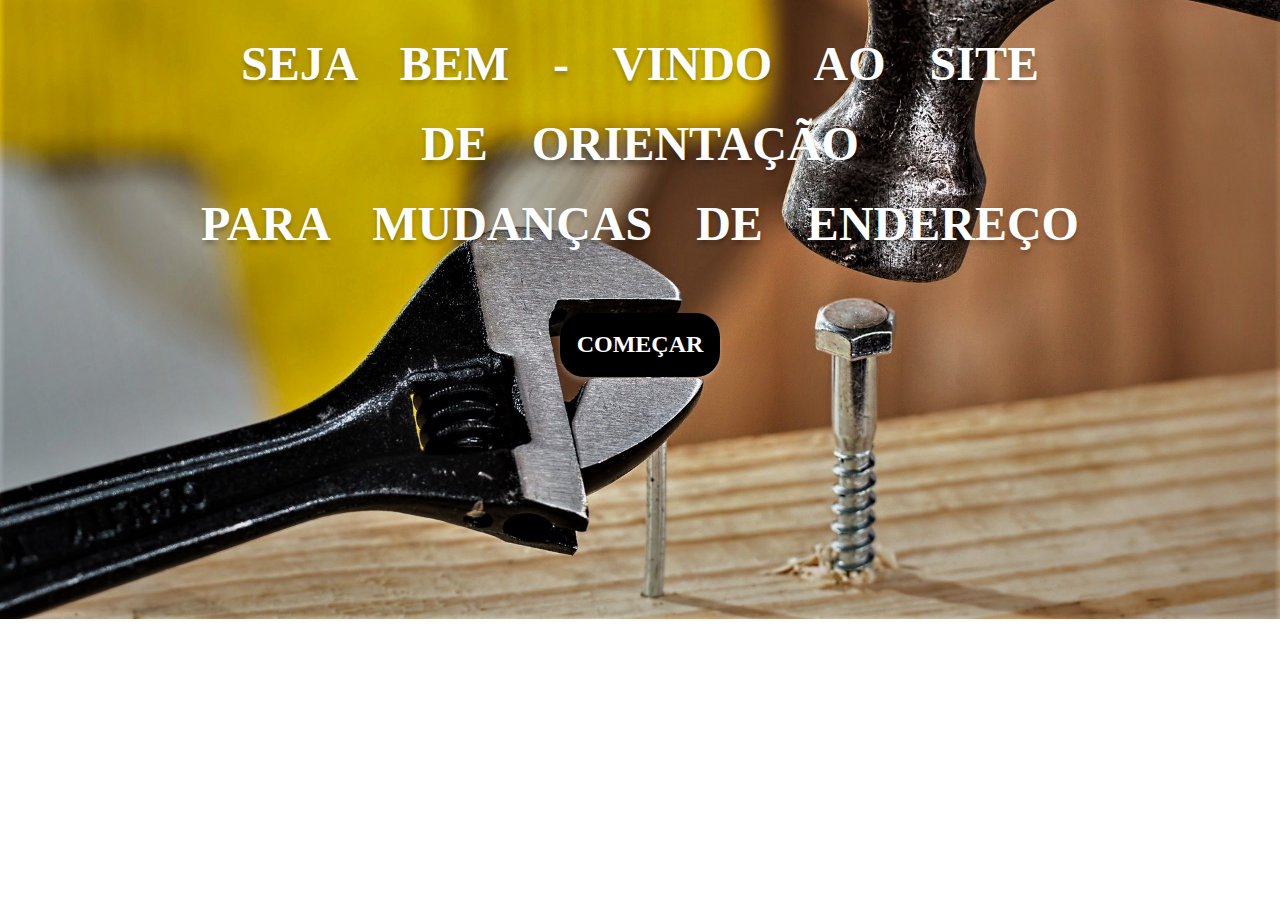
<file: index.html>
<!DOCTYPE html>
<html lang="pt">
<head>
    <meta charset="UTF-8">
    <meta http-equiv="X-UA-Compatible" content="IE=edge">
    <meta name="viewport" content="width=device-width, initial-scale=1.0">
    <title>Projeto Bootcamp</title>
    <link rel="stylesheet" type="text/css" href="./styles/index.css">
</head>
<body>
    <div>
        <h1>SEJA BEM - VINDO AO SITE</h1>
        <h1>DE ORIENTAÇÃO </h1>
        <h1>PARA MUDANÇAS DE ENDEREÇO </h1>
    </div>
    <a href="selecao.html" >

        <h3>COMEÇAR</h3>
    </a>
</body>
</html>
<script>
    function mudarPagina(){
        console.log("Oi")
    }
</script>
</file>
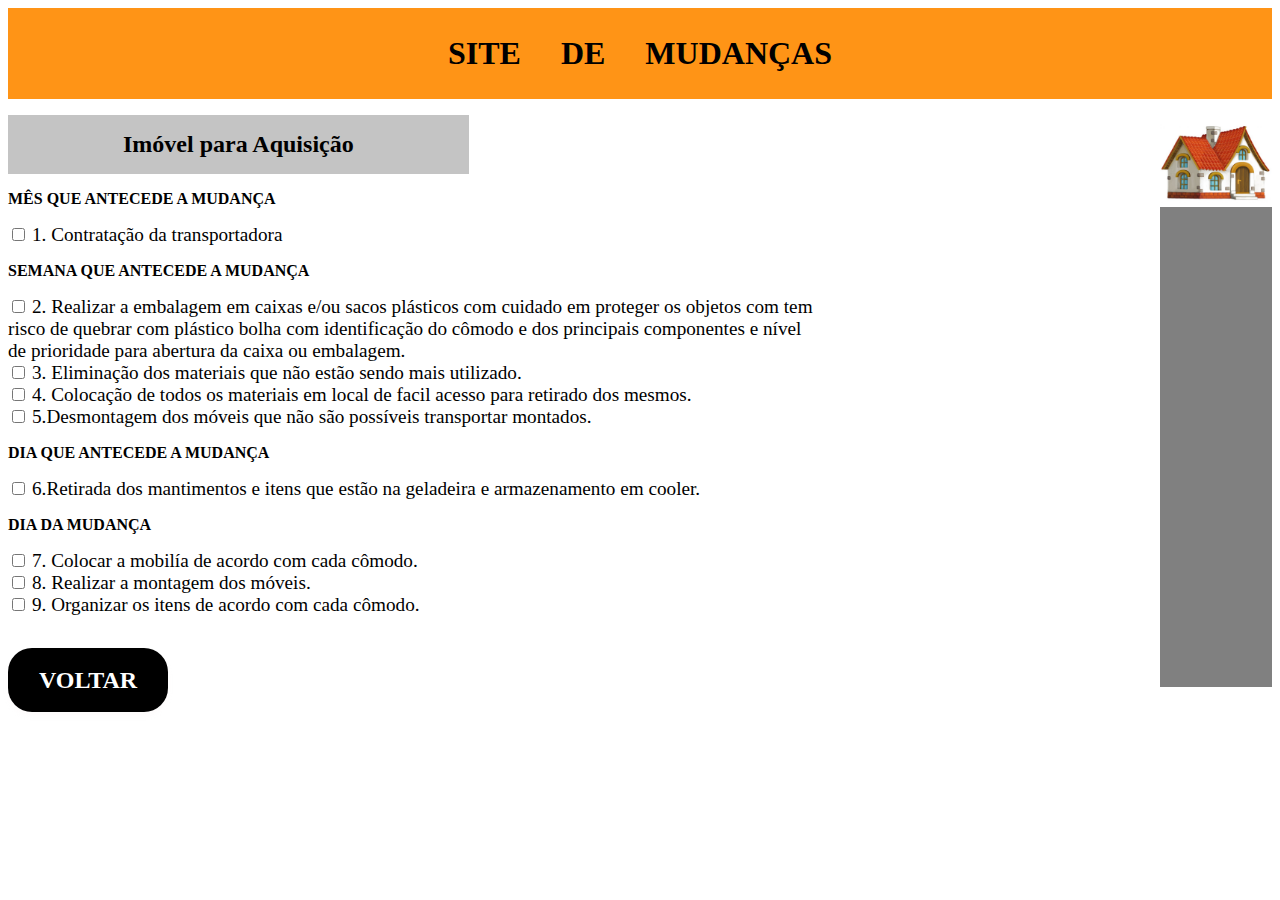
<file: compra.html>
<!DOCTYPE html>
<html lang="pt">

<head>
  <meta charset="UTF-8">
  <meta http-equiv="X-UA-Compatible" content="IE=edge">
  <meta name="viewport" content="width=device-width, initial-scale=1.0">
  <title>Projeto Bootcamp</title>
  <link rel="stylesheet" type="text/css" href="./styles/compra.css">
</head>

<body>
  <header>
    <h1 id="titulo">SITE DE MUDANÇAS</h1>
  </header>
  <div id="corpo">
    <div id="textos">
      <div id="textoPrincipal">
        <h1 id="textopp">
          Imóvel para Aquisição
        </h1>
      </div>
      <div id="checklist">
        <h3>
          MÊS QUE ANTECEDE A MUDANÇA
        </h3>
        <div>
          <input type="checkbox" onclick="ajustarProgresso()" name="scales">
          <label for="scales"> 1. Contratação da transportadora </label>
        </div>
        <h3>
          SEMANA QUE ANTECEDE A MUDANÇA
        </h3>
        <div>
          <input type="checkbox" name="scales" onclick="ajustarProgresso()">
          <label for="scales"> 2. Realizar a embalagem em caixas e/ou sacos plásticos com cuidado em proteger os objetos
            com tem risco de quebrar com plástico bolha com identificação do cômodo e dos principais componentes e nível
            de prioridade para abertura da caixa ou embalagem. </label>
        </div>
        <div>
          <input type="checkbox" name="scales" onclick="ajustarProgresso()">
          <label for="scales"> 3. Eliminação dos materiais que não estão sendo mais utilizado. </label>
        </div>
        <div>
          <input type="checkbox" name="scales" onclick="ajustarProgresso()">
          <label for="scales"> 4. Colocação de todos os materiais em local de facil acesso para retirado dos mesmos.
          </label>
        </div>
        <div>
          <input type="checkbox" name="scales" onclick="ajustarProgresso()">
          <label for="scales"> 5.Desmontagem dos móveis que não são possíveis transportar montados. </label>
        </div>
        <h3>
          DIA QUE ANTECEDE A MUDANÇA
        </h3>
        <div>
          <input type="checkbox" name="scales" onclick="ajustarProgresso()">
          <label for="scales"> 6.Retirada dos mantimentos e itens que estão na geladeira e armazenamento em
            cooler.</label>
        </div>
        <h3>
          DIA DA MUDANÇA
        </h3>
        <div>
          <input type="checkbox" name="scales" onclick="ajustarProgresso()">
          <label for="scales"> 7. Colocar a mobilía de acordo com cada cômodo. </label>
        </div>
        <div>
          <input type="checkbox" name="scales" onclick="ajustarProgresso()">
          <label for="scales"> 8. Realizar a montagem dos móveis.</label>
        </div>
        <div>
          <input type="checkbox" name="scales" onclick="ajustarProgresso()">
          <label for="scales"> 9. Organizar os itens de acordo com cada cômodo.</label>
        </div>
      </div>
      <a href="selecao.html">

        <h3 id="botao">VOLTAR</h3>
      </a>
    </div>
    <div id="progresso">
      <div id="casinha">
        <img src="2.jpg" />
      </div>
      <div id="barraProgresso">
        <div id="aumentar">
        </div>
      </div>
    </div>
  </div>
</body>

</html>
<script>
  function ajustarProgresso() {
    const inputs = document.querySelectorAll('input')
    const arrayInputs = Array.from(inputs)
    let contverdadeiro = 0;
    arrayInputs.map((input) => {
      if (input.checked) {
        contverdadeiro++
      }
    })
    const progresso = document.getElementById("aumentar")
    const porcentagem = 100 - (11.11 * contverdadeiro);
    progresso.style = `min-height:${porcentagem}%;`
  }
</script>
</file>
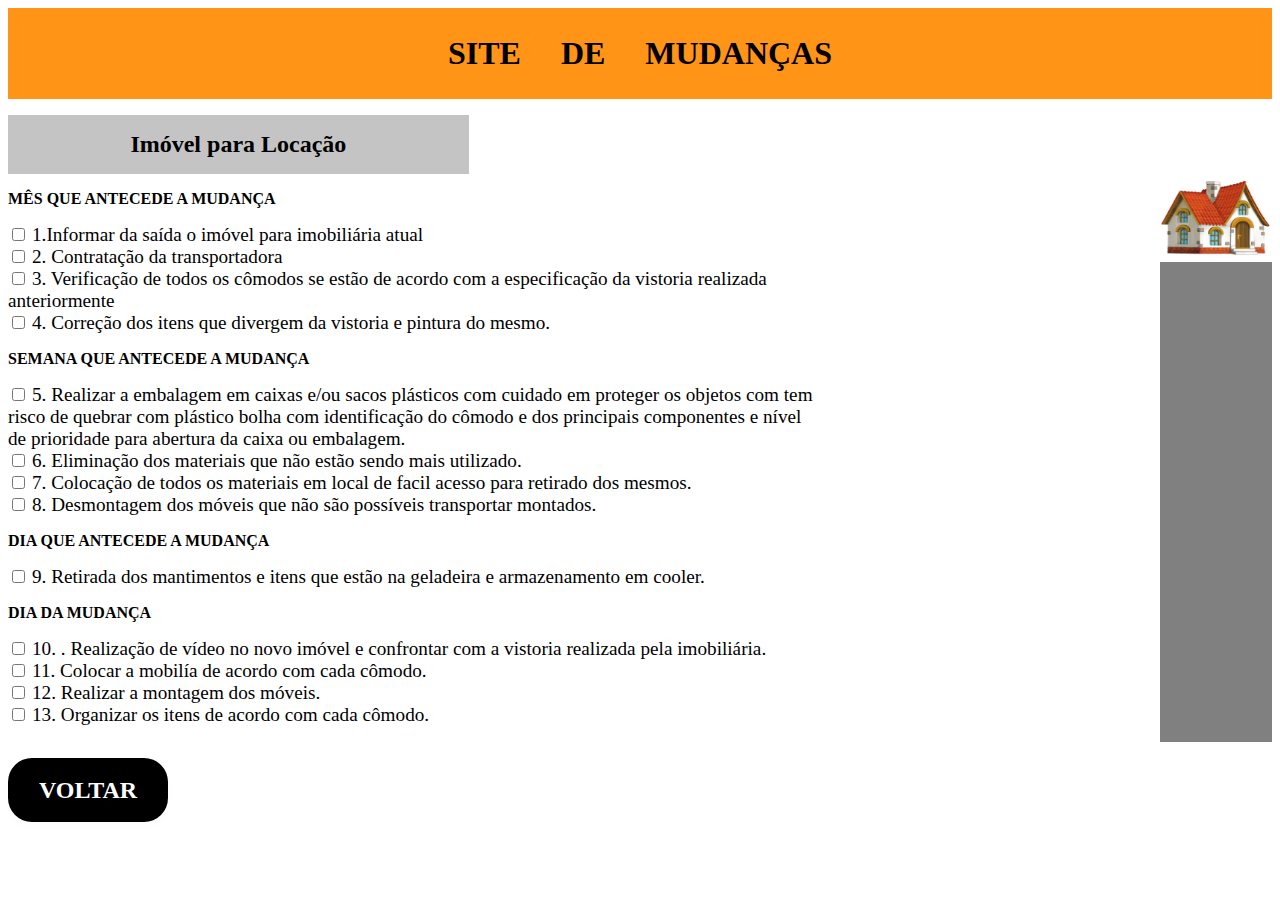
<file: locacao.html>
<!DOCTYPE html>
<html lang="pt">

<head>
  <meta charset="UTF-8">
  <meta http-equiv="X-UA-Compatible" content="IE=edge">
  <meta name="viewport" content="width=device-width, initial-scale=1.0">
  <title>Projeto Bootcamp</title>
  <link rel="stylesheet" type="text/css" href="./styles/compra.css">
</head>

<body>
  <header>
    <h1 id="titulo">SITE DE MUDANÇAS</h1>
  </header>
  <div id="corpo">
    <div id="textos">
      <div id="textoPrincipal">
        <h1 id="textopp">
          Imóvel para Locação
        </h1>
      </div>
      <div id="checklist">
        <h3>
          MÊS QUE ANTECEDE A MUDANÇA
        </h3>
        <div>
          <input type="checkbox" onclick="ajustarProgresso()" name="scales">
          <label for="scales"> 1.Informar da saída o imóvel para imobiliária atual </label>
        </div>
        <div>
          <input type="checkbox" onclick="ajustarProgresso()" name="scales">
          <label for="scales">  2. Contratação da transportadora</label>
        </div>
        <div>
          <input type="checkbox" onclick="ajustarProgresso()" name="scales">
          <label for="scales">  3. Verificação de todos os cômodos se estão de acordo com a especificação da vistoria realizada anteriormente</label>
        </div>
        <div>
          <input type="checkbox" onclick="ajustarProgresso()" name="scales">
          <label for="scales">  4. Correção dos itens que divergem da vistoria e pintura do mesmo.</label>
        </div>
        <h3>
          SEMANA QUE ANTECEDE A MUDANÇA
        </h3>
        <div>
          <input type="checkbox" name="scales" onclick="ajustarProgresso()">
          <label for="scales"> 5. Realizar a embalagem em caixas e/ou sacos plásticos com cuidado em proteger os objetos com tem risco de quebrar com plástico bolha  com identificação do cômodo e dos principais componentes e nível de prioridade para abertura da caixa ou embalagem.  </label>
        </div>
        <div>
          <input type="checkbox" name="scales"  onclick="ajustarProgresso()" >
          <label for="scales"> 6.   Eliminação dos materiais que não estão sendo mais utilizado. </label>
        </div>
        <div>
          <input type="checkbox" name="scales"  onclick="ajustarProgresso()">
          <label for="scales"> 7. Colocação de todos os materiais em local de facil acesso para retirado dos mesmos.
          </label>
        </div>
        <div>
          <input type="checkbox" name="scales"  onclick="ajustarProgresso()">
          <label for="scales"> 8. Desmontagem dos móveis que não são possíveis transportar montados. </label>
        </div>
        <h3>
          DIA QUE ANTECEDE A MUDANÇA
        </h3>
        <div>
          <input type="checkbox" name="scales"  onclick="ajustarProgresso()">
          <label for="scales"> 9. Retirada dos mantimentos e itens que estão na geladeira e armazenamento em cooler.</label>
        </div>
        <h3>
          DIA DA MUDANÇA
        </h3>
        <div>
          <input type="checkbox" name="scales"  onclick="ajustarProgresso()">
          <label for="scales"> 10. . Realização de vídeo no novo imóvel e confrontar com a vistoria realizada pela imobiliária. </label>
        </div>
        <div>
          <input type="checkbox" name="scales"  onclick="ajustarProgresso()">
          <label for="scales"> 11. Colocar a mobilía de acordo com cada cômodo.</label>
        </div>
        <div>
          <input type="checkbox" name="scales"  onclick="ajustarProgresso()">
          <label for="scales"> 12. Realizar a montagem dos móveis.</label>
        </div>
        <div>
          <input type="checkbox" name="scales"  onclick="ajustarProgresso()">
          <label for="scales"> 13. Organizar os itens de acordo com cada cômodo.</label>
        </div>
      </div>
      <a href="selecao.html">
        <h3 id="botao">VOLTAR</h3>
      </a>
    </div>
    <div id="progresso">
      <div id="casinha">
        <img src="2.jpg" />
      </div>
      <div id="barraProgresso">
        <div id="aumentar">
        </div>
      </div>
    </div>
  </div>
</body>

</html>
<script>
  function ajustarProgresso() {
    const inputs = document.querySelectorAll('input')
    const arrayInputs = Array.from(inputs)
    let contverdadeiro = 0;
    arrayInputs.map((input) => {
      if (input.checked) {
        contverdadeiro++
      }
    })
    const progresso = document.getElementById("aumentar")
    const porcentagem =100-(7.69*contverdadeiro);
    progresso.style=`min-height:${porcentagem}%;`
  }
</script>
</file>
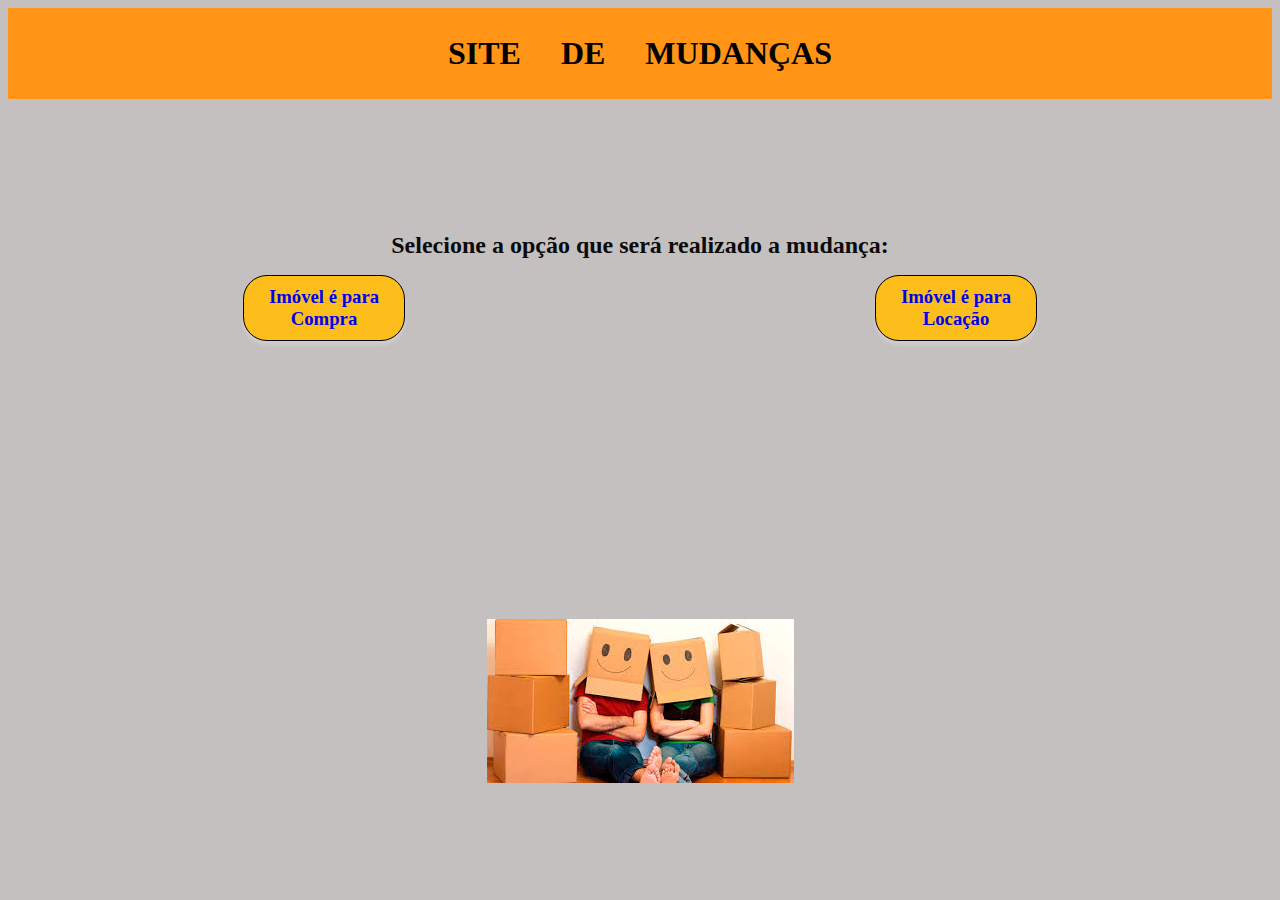
<file: selecao.html>
<!DOCTYPE html>
<html lang="pt">
<head>
    <meta charset="UTF-8">
    <meta http-equiv="X-UA-Compatible" content="IE=edge">
    <meta name="viewport" content="width=device-width, initial-scale=1.0">
    <title>Projeto Bootcamp</title>
    <link rel="stylesheet" type="text/css" href="./styles/selecao.css">
</head>
<body>
  <header>
    <h1 id="titulo">SITE DE MUDANÇAS</h1>
  </header>
 <div id="conteudo">
      <h1 id="pergunta">
        Selecione a opção que será realizado a mudança: 
      </h1>
      <div id="botoes">
          <a href="compra.html">
            <h3>Imóvel é para Compra</h3>
          </a>
          <a href="locacao.html">
            <h3>Imóvel é para Locação</h3>
          </a>
      </div>
 </div>
 <div id="imagem">
     <img src="images.jfif">
 </div>
</body>
</html>
</file>
<file: styles/index.css>
body{
    background:url("./princes.jpg") no-repeat;
    background-size:cover;
    background-position: center;
    display:flex;
    align-items:center;
    justify-content:center;
    flex-direction:column;
    /* min-height:50vh; */
}
div{
    justify-self: center;
}
h1{
    font-size:3rem;
    color:white;
    font-family: Sumana;
    font-weight: bold;
    line-height: 3rem;
    text-shadow: 0px 4px 4px rgba(0, 0, 0, 0.25);
    text-align: center;
    word-spacing: 2rem;
}
h3{
    font-size:1.5rem;
    color:white;
    font-family: Sumana;
    font-weight: bold;
    text-align: center;
}
a{
    background-color: black;
    height:4rem;
    width:10rem;
    display: flex;
    align-items: center;
    justify-content: center;
    border-radius: 1.5rem;
    box-shadow:0px 4px 4px rgba(250, 245, 245, 0.25);
    margin-top:2rem;
    cursor:pointer;
    transition-duration: 2ms;
    text-decoration: none;
}
a:hover{
    background-color:orangered;
}
</file>
<file: styles/compra.css>
body{
    background:white;
    display:flex;
    flex-direction:column;
}
header{
    background-color: rgba(255, 148, 22, 1);
}
#titulo {
    font-size:2rem;
    color:black;
    font-family: Sumana;
    font-weight: bold;
    line-height: 3rem;
    text-align: center;
    word-spacing: 2rem;
}
#corpo {
    display:flex;
    flex-direction:row;
}
#checklist {
    max-width:70%;
}
#textopp {
    text-align:left;
    font-size:1.5rem;
}
#textoPrincipal {
    display:flex;
    align-items:center;
    justify-content:center;
    background-color:rgba(196, 196, 196, 1);
    max-width:40%;
    margin-top:1rem;
}
h3{
    font-size:1rem;
}
label{
    font-size:1.2rem;
}
#progresso {
    display:flex;
    justify-content:center;
    flex-direction:column;
}
img{
    height:5rem;
}
#barraProgresso {
    background-color:rgb(1, 156, 1);
    min-width:2rem;
    min-height:30rem;
}
#aumentar {
    background-color: grey;
    min-height:100%;
    min-width:100%;
}
a{
    background-color: black;
    height:4rem;
    width:10rem;
    display: flex;
    align-items: center;
    justify-content: center;
    border-radius: 1.5rem;
    box-shadow:0px 4px 4px rgba(250, 245, 245, 0.25);
    margin-top:2rem;
    cursor:pointer;
    transition-duration: 2ms;
    text-decoration: none;
}
a:hover{
    background-color:orangered;
}
#botao{
    font-size:1.5rem;
    color:white;
    font-family: Sumana;
    font-weight: bold;
    text-align: center;
}
</file>
<file: styles/selecao.css>
body{
    background:rgb(197, 192, 192);
    background-size:cover;
    /* background-position-y: top; */
    display:flex;
    flex-direction:column;
    /* min-height:90vh; */
}
header{
    background-color: rgba(255, 148, 22, 1);
}
#conteudo{
    display:flex;
    /* justify-self:center; */
    flex-direction:column;
    justify-content: center;
    min-height: 40vh;
    /* min-height:40vh; */
}
#titulo {
    font-size:2rem;
    color:black;
    font-family: Sumana;
    font-weight: bold;
    line-height: 3rem;
    text-align: center;
    word-spacing: 2rem;
}
#pergunta{
    font-size:1.5rem;
    color:rgb(12, 11, 11);
    font-family: Roboto Mono;
    font-weight: bold;
    text-align: center;
}
#botoes{
    display:flex;
    justify-content:space-around;
    align-items:center;
}
a{
    background-color:rgba(253, 190, 27, 1);
    height:4rem;
    width:10rem;
    display: flex;
    align-items: center;
    justify-content: center;
    border-radius: 1.5rem;
    box-shadow:0px 4px 4px rgba(250, 245, 245, 0.25);
    cursor:pointer;
    transition-duration: 2ms;
    text-decoration: none;
    border: 1px solid #000000;
}
a:hover{
    background-color:orangered;
}
h3{
    text-align:center;
}
#imagem{
    align-self:center;
    margin-top: 10rem;
}
</file>
